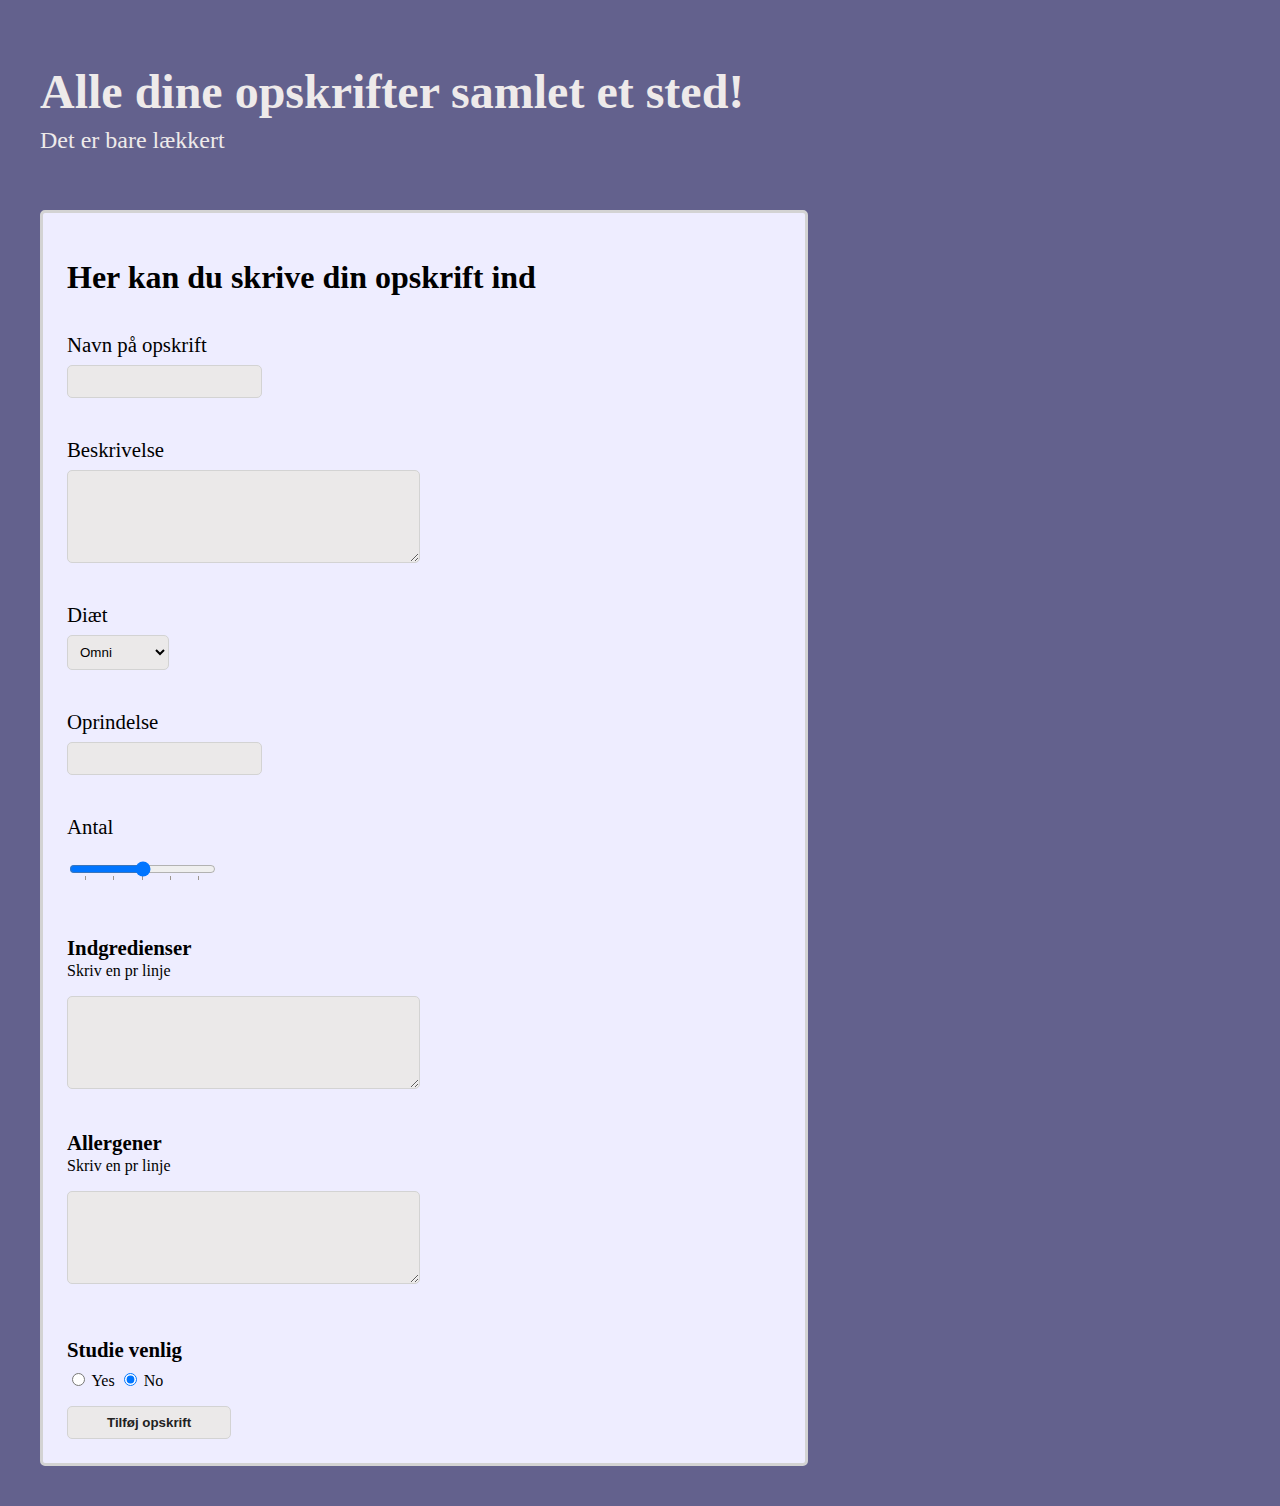
<file: index.html>
<!DOCTYPE html>
<html lang="en">

<head>
    <meta charset="UTF-8" />
    <meta name="viewport" content="width=device-width, initial-scale=1.0" />
    <title>Recipes.we</title>
    <link rel="stylesheet" href="style.css" />
</head>

<body>
    <header>
        <h1>Alle dine opskrifter samlet et sted!</h1>
        <p>Det er bare lækkert</p>
    </header>

    <main id="main">
        <form>
            <h1>Her kan du skrive din opskrift ind</h1>
            <div class="form-group">
                <label for="name">Navn på opskrift</label>
                <input id="name" type="text" name="name" required autocomplete="off" />
            </div>

            <div class="form-group">
                <label for="description">Beskrivelse</label>
                <textarea name="description" id="description" required cols="40" rows="5"></textarea>
            </div>

            <div class="form-group">
                <label for="diet">Diæt</label>
                <select id="diet" name="diet" required>
                    <option>Omni</option>
                    <option>Vegan</option>
                    <option>Vegetarian</option>
                </select>
            </div>

            <div class="form-group">
                <label for="origin">Oprindelse</label>
                <input type="text" id="origin" name="origin" list="countrylist" />
                <datalist id="countrylist">
                    <option value="Denmark"></option>
                    <option value="Sweden"></option>
                    <option value="Norway"></option>
                </datalist>
            </div>

            <div class="form-group range">
                <label for="serves">Antal</label>
                <div class="range-wrap" data-level-min="1" data-level-max="5">
                    <input type="range" step="1" min="1" max="5" value="3" list="al" id="serves" name="serves" />
                    <datalist id="al">
                        <option value="1"></option>
                        <option value="2"></option>
                        <option value="3"></option>
                        <option value="4"></option>
                        <option value="5"></option>
                    </datalist>
                </div>
            </div>

            <div class="form-group">
                <label for="ingredients">
                    <p class="bold">Indgredienser</p>
                    <p>Skriv en pr linje</p>
                </label>
                <textarea name="ingredients" id="ingredients" cols="40" rows="5"></textarea>
            </div>

            <div class="form-group">
                <label for="allergens">
                    <p class="bold">Allergener</p>
                    <p>Skriv en pr linje</p>
                </label>
                <textarea name="allergens" id="allergens" cols="40" rows="5"></textarea>
            </div>

            <div role="group" aria-labelledby="is-alive" class="studentFriendly">
                <p class="bold">Studie venlig</p>
                <div class="controls">
                    <label for="yes">
                        <input id="yes" type="radio" name="studentFriendly" value="yes" />
                        Yes
                    </label>
                    <label for="no">
                        <input id="no" type="radio" name="studentFriendly" value="no" checked />
                        No
                    </label>
                </div>
            </div>

            <button data-add class="btn">Tilføj opskrift</button>
        </form>
        <section class="recipes"></section>
    </main>
    <template>
        <article class="card">
            <header>
                <div class="header-content">
                    <h2>
                        <span data-name>Brændende kærlighed</span>,
                        <span data-origin>Denmark</span>
                    </h2>

                    <div>
                        <dl>
                            <div>
                                <dt class="visually-hidden">Species</dt>
                                <dd data-origin>Denmark</dd>
                            </div>
                        </dl>
                        <dl>
                            <div>
                                <dt class="visually-hidden">Diet</dt>
                                <dd data-diet>Vegetarian</dd>
                            </div>
                        </dl>
                    </div>
                </div>
                <p class="status">
                    <span data-studentFriendly>Student Friendly!</span>
                </p>
                <img data-img src="https://source.unsplash.com/random/600x300?random" alt="" />
            </header>
            <dl class="ingredient-list" data-ingredients>
                <dt class="visually-hidden">Ingredients</dt>
            </dl>
            <section>
                <h3>Serves</h3>
                <meter data-serves min="0" max="5" low="0" high="5" value="3"></meter>
            </section>
            <div class="actions">
                <button data-id="15" data-action="delete">Slet</button>
                <button data-id="15" data-action="update">Opdater</button>
            </div>
        </article>
    </template>

    <script type="module" src="index.js"></script>
</body>

</html>
</file>
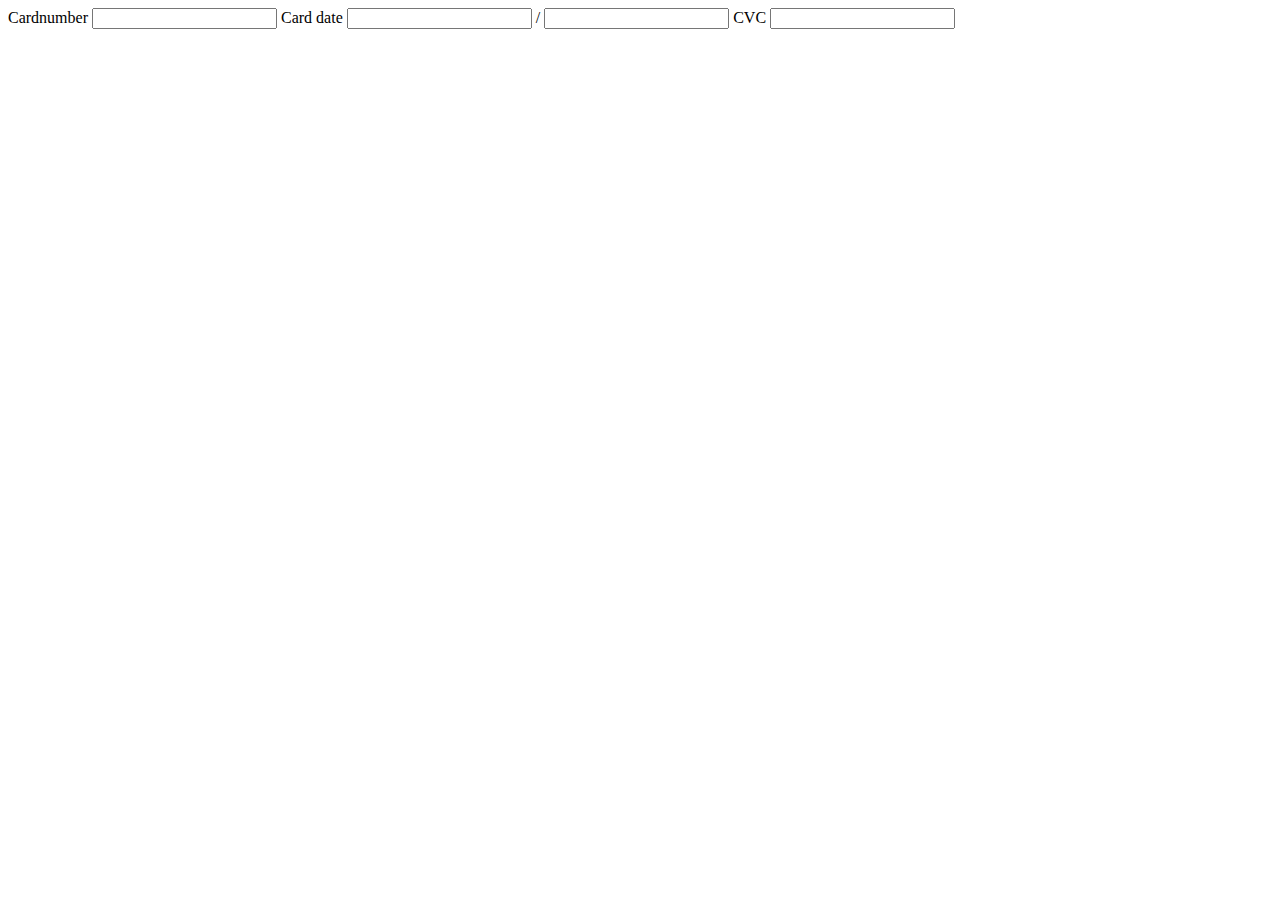
<file: card.html>
<!DOCTYPE html>
<html lang="en">

<head>
    <meta charset="UTF-8">
    <meta name="viewport" content="width=device-width, initial-scale=1.0">
    <title>Document</title>
</head>

<body>
    <form>
        <label for="cardnr">Cardnumber</label>
        <input type="number" name="cardnr" id="cardnr" required maxlength="16">

        <label for="date">Card date</label>
        <input type="number" name="date" id="month" required maxlength="2">

        /

        <input type="number" name="date" id="year" required maxlength="2">

        <label for="cvc">CVC</label>
        <input type="text" name="cvc" id="cvc" required maxlength="3">
    </form>
</body>

</html>


<script>
    const inputs = document.querySelectorAll("form input");
    inputs.forEach((input, index) => {
        console.log(index)
        input.addEventListener("input", () => {
            if (input.value.length == input.maxLength) {
                inputs[index + 1].focus()
            }
        });
    });

    /*const cardnr = document.querySelector("#cardnr");
    const month = document.querySelector("#month");
    const year = document.querySelector("#year");
    const cvc = document.querySelector("#cvc");
    
    cardnr.addEventListener("input", ()=>{
      if (cardnr.value.length == cardnr.maxLength){
        month.focus();
      }
    });
    month.addEventListener("input", ()=>{
      if (month.value.length == 2){
        year.focus();
      }
    }); */
</script>
</file>
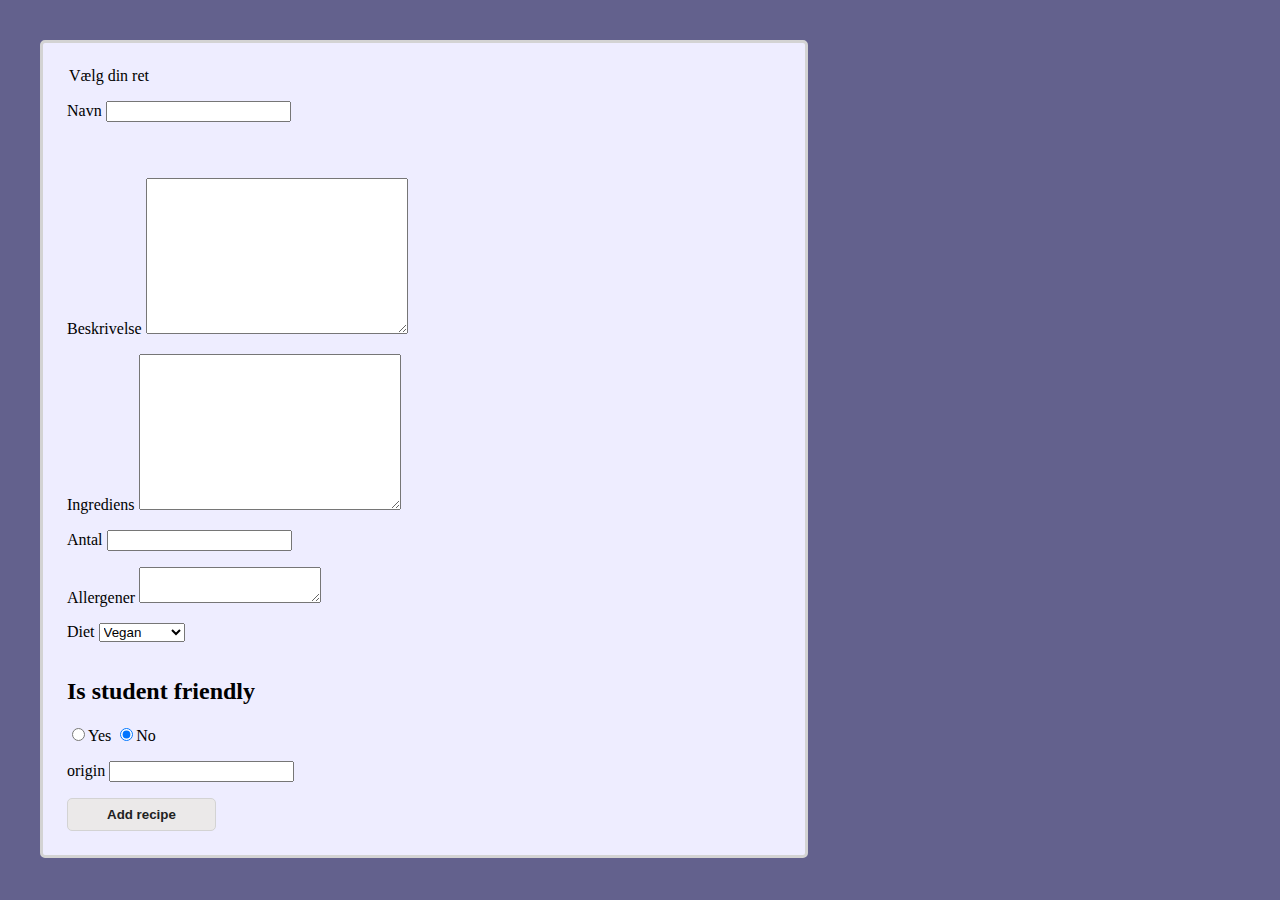
<file: index2.html>
<!DOCTYPE html>
<html lang="en">

<head>
    <meta charset="UTF-8">
    <meta name="viewport" content="width=device-width, initial-scale=1.0">
    <link rel="stylesheet" href="style.css">
    <title>Document</title>
</head>

<body>
    <main>
        <form>

            <legend>Vælg din ret</legend>
            <div class="form_control">
                <label for="form_name">Navn</label>
                <input type="text" name="name" id="form_name" placeholder=" " required autocomplete="off">
                <p class="error-message" id="name-error" aria-live="polite">Please enter a valid name</p>
            </div>

            <div class="form_control">
                <label for="form_description">Beskrivelse</label>
                <textarea name="description" id="form_description" required cols="30" rows="10"></textarea>
            </div>

            <div class="form_control">
                <label for="form_ingredients">Ingrediens</label>
                <textarea name="ingredients" id="form_ingredients" cols="30" rows="10" placeholder=" "
                    required></textarea>
            </div>

            <div class="form_control">
                <label for="form_serves">Antal</label>
                <input type="number" name="serves" id="form_serves" placeholder=" " required>
            </div>

            <div class="form_control">
                <label for="form_allergens">Allergener</label>
                <!-- <input type="checkbox" name="allergens" id="form_allergens" value=""> -->
                <textarea name="allergens" id="form_allergens"></textarea>
            </div>

            <div class="form_control">
                <label for="form_diet">Diet</label>
                <select type="radio" name="diet" id="form_diet">
                    <option value="vegan">Vegan</option>
                    <option value="vegetarian">Vegetarian</option>
                    <option value="omni">Omni</option>
                </select>
            </div>

            <div class="form_control">
                <h2>Is student friendly</h2>
                <div class="controls">
                    <label for="yes">
                        <input id="yes" type="radio" name="studentFriendly" value="yes">Yes
                    </label>
                    <label for="no">
                        <input id="no" type="radio" name="studentFriendly" value="no" checked>No
                    </label>
                </div>
            </div>

            <div class="form_control">
                <label for="origin">origin</label>
                <input type="text" id="origin" name="origin" list="countrylist">
                <datalist id="countrylist">
                    <option value="Denmark"></option>
                    <option value="Sweden"></option>
                    <option value="Norway"></option>
                </datalist>
            </div>
            <button data-add class="btn">Add recipe</button>
        </form>
    </main>

    <template>
        <article class="card">
            <header>
                <div class="header-content">
                    <h2>
                        <span data-name>Brændende kærlighed</span>,
                        <span data-origin>Denmark</span>
                    </h2>

                    <div>
                        <dl>
                            <div>
                                <dt class="visually-hidden">Species</dt>
                                <dd data-origin>Denmark</dd>
                            </div>
                        </dl>
                        <dl>
                            <div>
                                <dt class="visually-hidden">Diet</dt>
                                <dd data-diet>Vegetarian</dd>
                            </div>
                        </dl>
                    </div>
                </div>
                <p class="status">
                    <span data-studentFriendly>Student Friendly!</span>
                </p>
                <img data-img src="https://source.unsplash.com/random/600x300?random" alt="" />
            </header>
            <dl class="ingredient-list" data-ingredients>
                <dt class="visually-hidden">Ingredients</dt>
            </dl>
            <section>
                <h3>Serves</h3>
                <meter data-serves min="0" max="5" low="0" high="5" value="3"></meter>
            </section>
            <div class="actions">
                <button data-id="15" data-action="delete">Slet</button>
                <button data-id="15" data-action="edit">Opdater</button>
            </div>
        </article>

    </template>

    <script type="module" src="index.js"></script>
</body>

</html>
</file>
<file: style.css>
/* husk css reset*/
:root {
  background: #63618d;
}
header {
  color: #eeeaea;

  h1 {
    padding-top: 2rem;
    padding-left: 2rem;
    font-size: 3rem;
    margin-bottom: 0;
  }
  p {
    padding-left: 2rem;
    font-size: 1.5rem;
    margin-top: 0.5rem;
  }
}
main {
  display: grid;
  grid-template-columns: 2fr 1fr;
  padding: 2rem;
}
form {
  display: grid;
  gap: 1rem;
  max-width: 900px;
  border: 3px solid lightgray;
  background: #eeedff;
  color: #000;

  border-radius: 5px;
  padding: 3%;
  margin-right: 2rem;

  p {
    font-size: 1rem;
    margin-top: 2%;
    margin-bottom: 0.5rem;
  }
  .bold {
    font-size: 1.3rem;

    font-weight: 900;
    margin-bottom: 1%;
  }

  .form-group {
    display: grid;
    place-items: start;
    padding-bottom: 1.5rem;

    &::after {
      content: "";
    }

    label {
      font-size: 1.3rem;
      padding-bottom: 0.5rem;
    }

    textarea {
      background-color: rgb(235, 233, 233);
      border-radius: 5px;
      padding: 0.5rem;
      border: 1px solid lightgray;
    }

    input {
      background-color: rgb(235, 233, 233);
      border-radius: 5px;
      padding: 0.5rem;
      border: 1px solid lightgray;
    }
    select {
      background-color: rgb(235, 233, 233);
      border-radius: 5px;
      padding: 0.5rem;
      border: 1px solid lightgray;
    }
  }

  .form_control:has(input:user-invalid) + .error-message {
    opacity: 1;
    visibility: visible;
    border-color: crimson;
  }
  input:user-valid {
    border-color: green;
  }
  .error-message {
    opacity: 0;
    visibility: hidden;
    font-weight: bold;
    color: crimson;
  }

  input[type="radio"] {
  }
}

.visually-hidden {
  position: absolute;
  white-space: nowrap;
  inline-size: 1px;
  block-size: 1px;
  overflow: hidden;
  border: 0;
  padding: 0;
  clip: rect(0 0 0 0);
  clip-path: inset(50%);
  margin: -1px;
}

.card {
  --font-sm: clamp(0.75rem, 0.16vw + 0.71rem, 0.84rem);
  --font-base: clamp(1rem, 0.34vw + 0.91rem, 1.19rem);
  --font-md: clamp(1.33rem, 0.63vw + 1.18rem, 1.68rem);
  --font-xl: clamp(2.37rem, 1.8vw + 1.92rem, 3.36rem);
  --font-xxl: clamp(3.16rem, 2.89vw + 2.43rem, 4.75rem);
  font-size: var(--font-base, 1rem);
  font-weight: 500;
  padding: 1rem;
  max-inline-size: 400px;
  border-radius: 8px;
  align-self: start;
  box-shadow: 0 12px 28px 0 rgba(0, 0, 0, 0.2), 0 2px 4px 0 rgba(0, 0, 0, 0.1);
  background: #eeedff;
  overflow: clip;
  margin-bottom: 1rem;
}

.card header {
  color: #000e;
  display: grid;
  place-items: end stretch;
  margin: -0.7rem -0.7rem 0.5rem;
  border-radius: 3px;
  overflow: clip;

  > * {
    grid-area: 1 / 1;
  }

  .header-content {
    padding: 1rem 1.2rem 0.5rem;
    color: #fff;
    background: rgba(0, 0, 0, 0.3);
    background: linear-gradient(#0000, #000a);
  }
}

.card img {
  inline-size: 100%;
  object-fit: cover;
  aspect-ratio: 2;
  order: -1;
}

.header-content > div {
  display: flex;
  flex-wrap: wrap;
  font-size: var(--font-sm);
  /* text-transform: uppercase; */
  font-weight: 500;
  /* letter-spacing: 0.5px; */
  color: #e9e9e9;
}

.header-content > div:not(:has(:nth-child(2)))::before {
  content: none;
}

.header-content > div > :first-child {
  order: -1;
}

.card h2 {
  line-height: 1.125;
  font-size: var(--font-base);

  & span:last-of-type {
    font-weight: 400;
  }
}

.card .status {
  font-size: 0.7rem;
  color: #fff;
  font-weight: 600;
  text-transform: uppercase;
  padding: 0.25rem 0.3rem;
  background: oklch(var(--status) / 50%);
  border: 1px solid oklch(var(--status));
  place-self: start end;
  margin: 0.25rem;
  border-radius: 2px;
  line-height: 1;

  &[data-alive="true"] {
    --status: 0.6 0.26 145.69;
  }

  &[data-alive="false"] {
    --status: 0.6 0.26 22;
  }
}

.card h3,
.card dl {
  font-size: 1rem;
  font-weight: 600;
}

.card section {
  display: grid;
  grid: auto / max(5.5rem, 35%) 1fr;
  grid: auto / 1fr 1fr;
  gap: 0.5rem;
}

.card > * + * {
  margin-top: 1rem;
}

.traits-list {
  display: flex;
  flex-flow: wrap;
  gap: 0.3rem;
  list-style: none;
}

.traits-list dd {
  padding: 0.15rem 0.3rem;
  border-radius: 4px;
  background: hsl(264 10% 92%);
  color: #2b2b2b;
  font-weight: 500;
  font-size: 0.9rem;
}

.card meter {
  inline-size: 100%;
}

.actions {
  display: flex;
  gap: 4px;
  background: hsl(235, 28%, 69%);
  margin: 1rem -1rem -1rem;
  padding: 0.25rem;
  justify-content: space-around;

  &:before {
    content: "";
    background: hsl(236, 30%, 63%);
    width: 1px;
    height: 1rem;
    height: 1lh;
    align-self: center;
  }
}

.actions button {
  all: unset;
  cursor: pointer;
  font-size: 1rem;
  color: hsl(var(--theme-color));
  padding: 0.5rem;
  flex: 1;
  min-width: 0;
  text-align: center;
  border-radius: 3px;

  &:hover,
  &:focus-visible {
    background: hsl(0 0% 85% / 30%);
  }

  &:first-of-type {
    order: -1;
  }
}

.actions button:focus-visible {
  outline: 2px solid;
  outline-offset: -2px;
}

.btn {
  color: #212121;
  border: 1px solid lightgray;
  background: rgb(235, 233, 233);
  font-weight: 600;
  padding-block: 8px;
  padding-inline: 39px;
  border-radius: 5px;
  width: fit-content;
}
</file>
